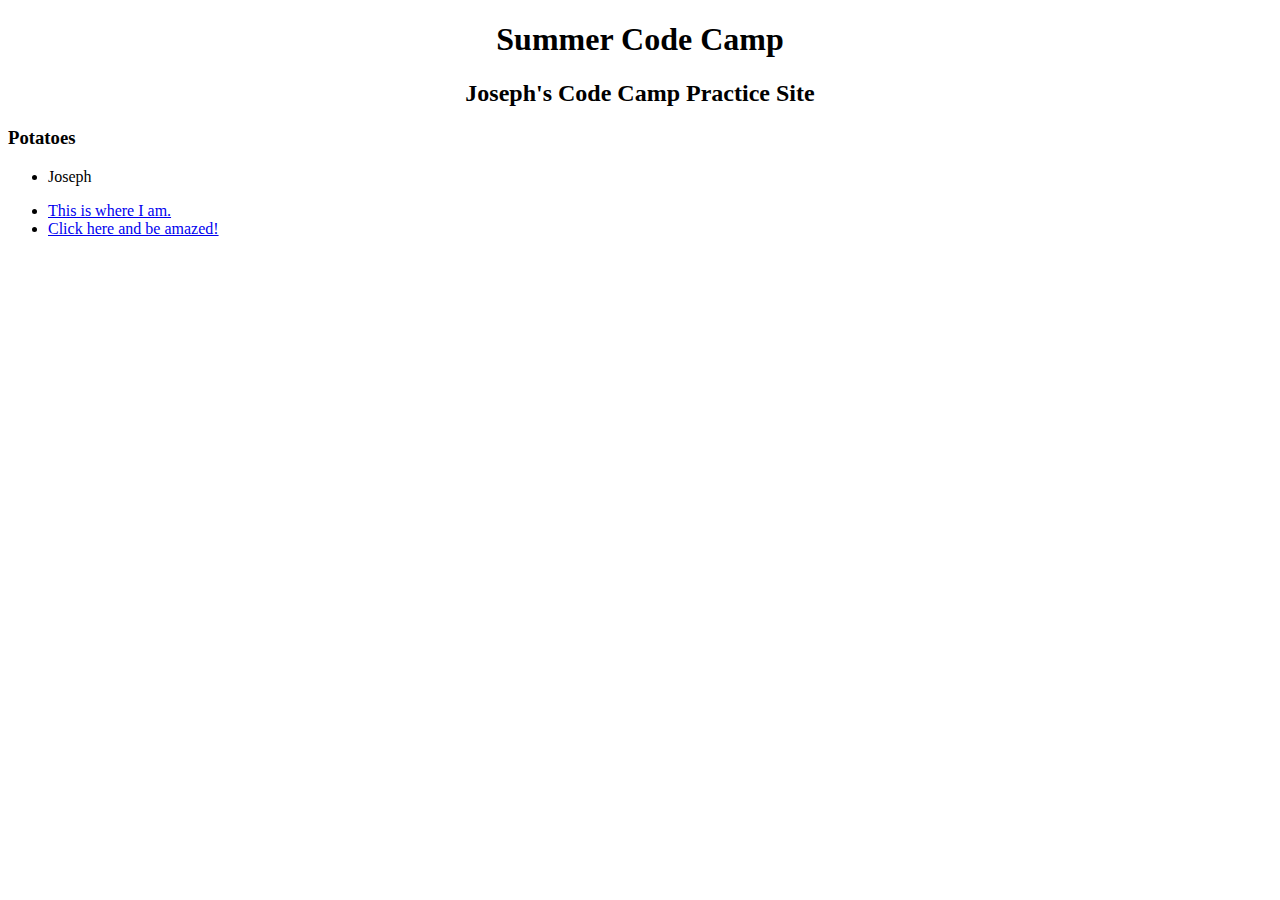
<file: index.html>
<!DOCTYPE html>
<html lang="en">
<head>
    <meta charset="UTF-8">
    <meta name="viewport" content="width=device-width, initial-scale=1.0">
    <title>Joseph</title>
    <link href="styles.css" rel="stylesheet"/>
</head>
<body>
    <h1>Summer Code Camp</h1>
    <h2>Joseph's Code Camp Practice Site</h2>
    <h3>Potatoes</h2>


    <ul>
        <li>Joseph</li>
    </ul>
    <ul>
        <li><a href="https://www.freecodecamp.org/learn/2022/responsive-web-design/learn-basic-css-by-building-a-cafe-menu/step-65">This is where I am.</a></li>
        <li><a href="Joseph.html">Click here and be amazed!</a></li>
    </ul>
</body>
</html>
</file>
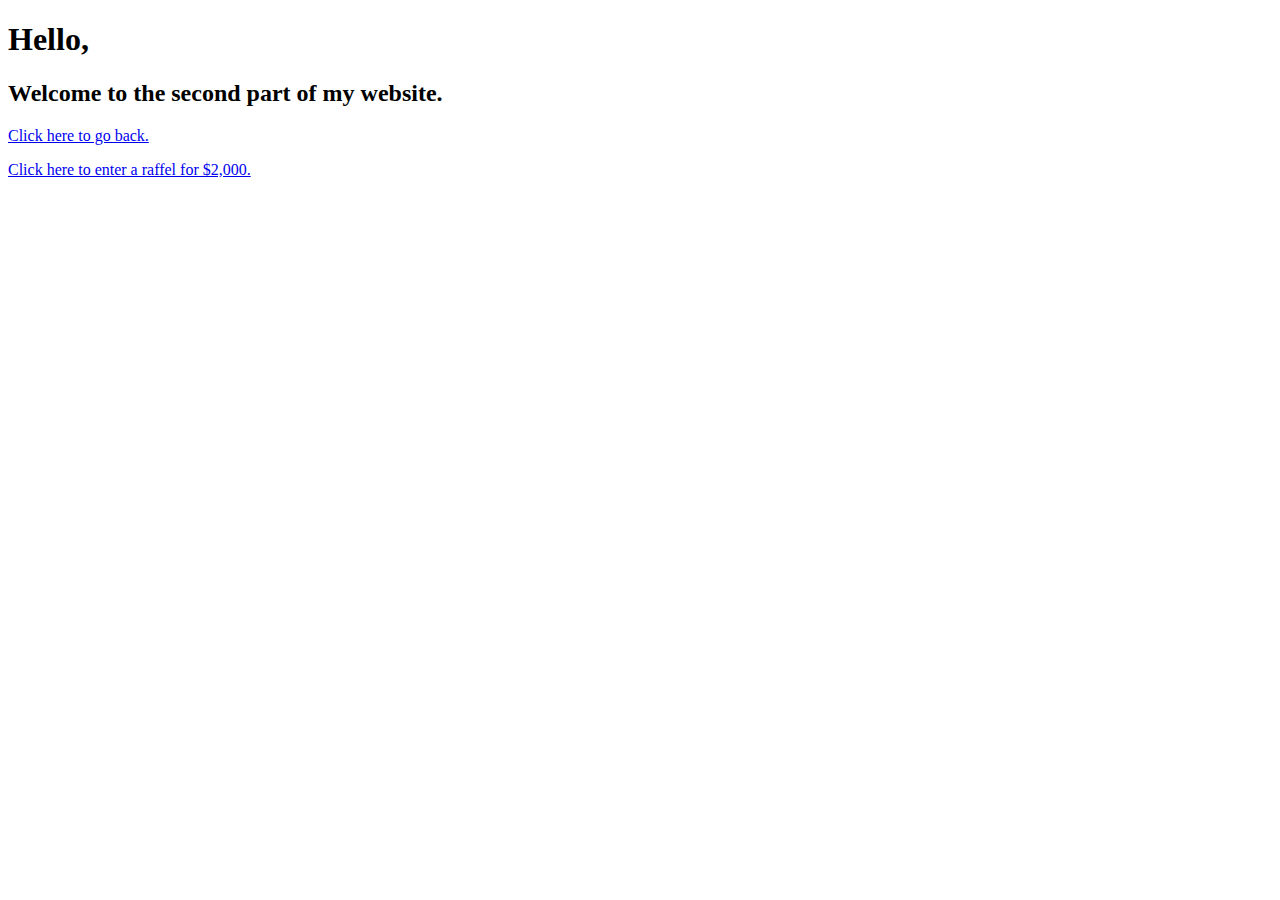
<file: Joseph.html>
<!DOCTYPE html>
<html lang="en">
<head>
    <meta charset="UTF-8">
    <meta name="viewport" content="width=device-width, initial-scale=1.0">
    <title>This is the second part of my website!</title>
</head>
<body>
    <h1>Hello,</h1>
    <h2>Welcome to the second part of my website.</h2>
    <a href="index.html">Click here to go back.</a>

    <p><a href="rickroll.html">Click here to enter a raffel for $2,000.</a></p>


</body>
</html>
</file>
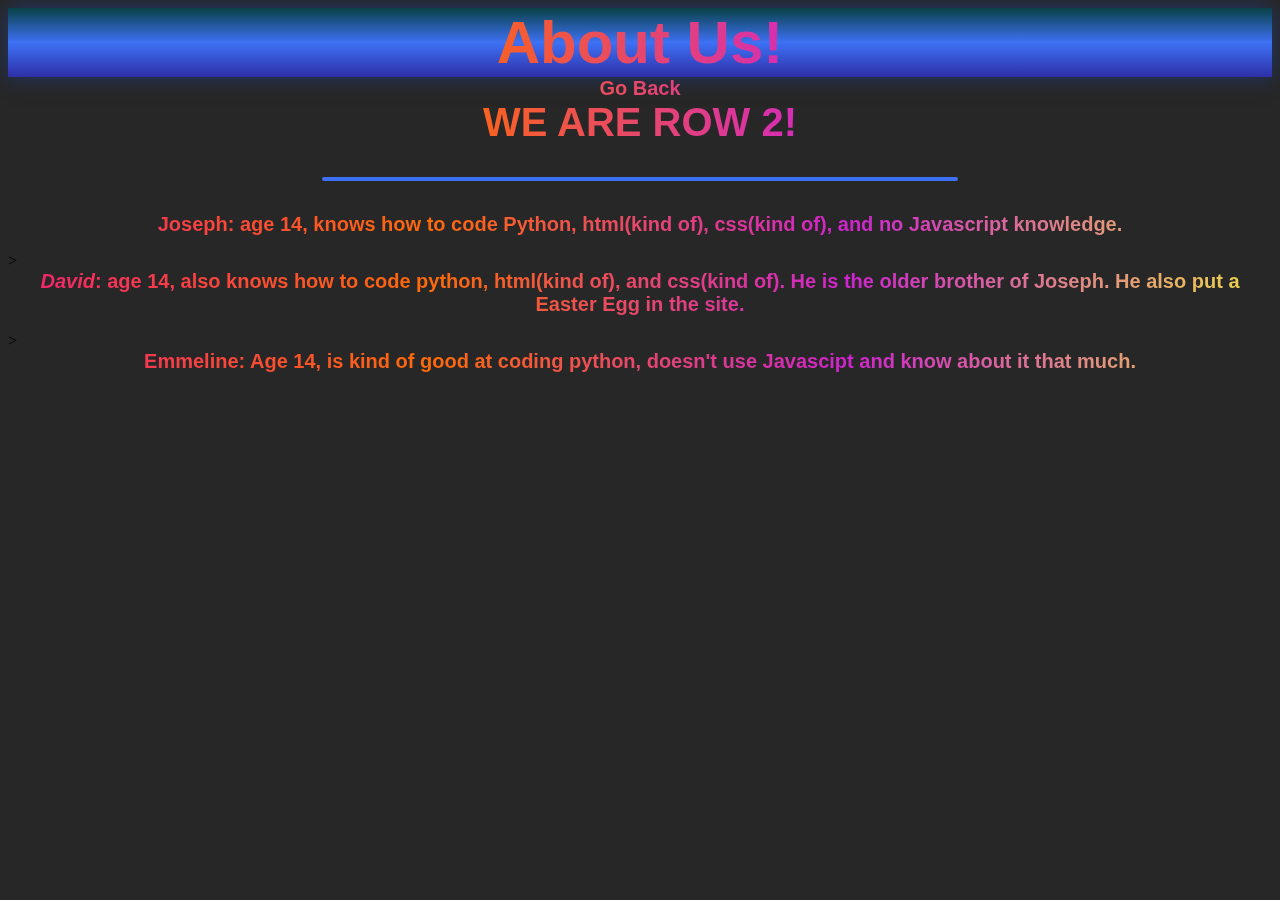
<file: rowtwo/lastpage.html>
<!DOCTYPE html>
<html lang="en">
<head>
    <meta charset="UTF-8">
    <meta name="viewport" content="width=device-width, initial-scale=1.0">
    <title>About Us!</title>
    <link href="styles.css" rel="stylesheet"/>
</head>
<body>
    <div class="blue"><h1 class="centertext bigtext"><u>About Us!</u></h1></div>
    <h3 class="fancytextsmall"><a href="index.html"><u>Go Back</u></a></h3>
    <h1 class="fancytextcenter">WE ARE ROW 2!<h1>
    <p></p>
    <hr class="hrblue">
    <p></p>
    <h2 class="fancytextsmallcenter">Joseph: age 14, knows how to code Python, html(kind of), css(kind of), and no Javascript knowledge.</h2>
    <p></p>>
    <h2 class="fancytextsmallcenter"><em>David</em>: age 14, also knows how to code python, html(kind of), and css(kind of). He is the older brother of Joseph. He also put a Easter Egg in the site.</h2>
    <p></p>>
    <h2 class="fancytextsmallcenter">Emmeline: Age 14, is kind of good at coding python, doesn't use Javascipt and know about it that much.</h2>

</body>
</html>
</file>
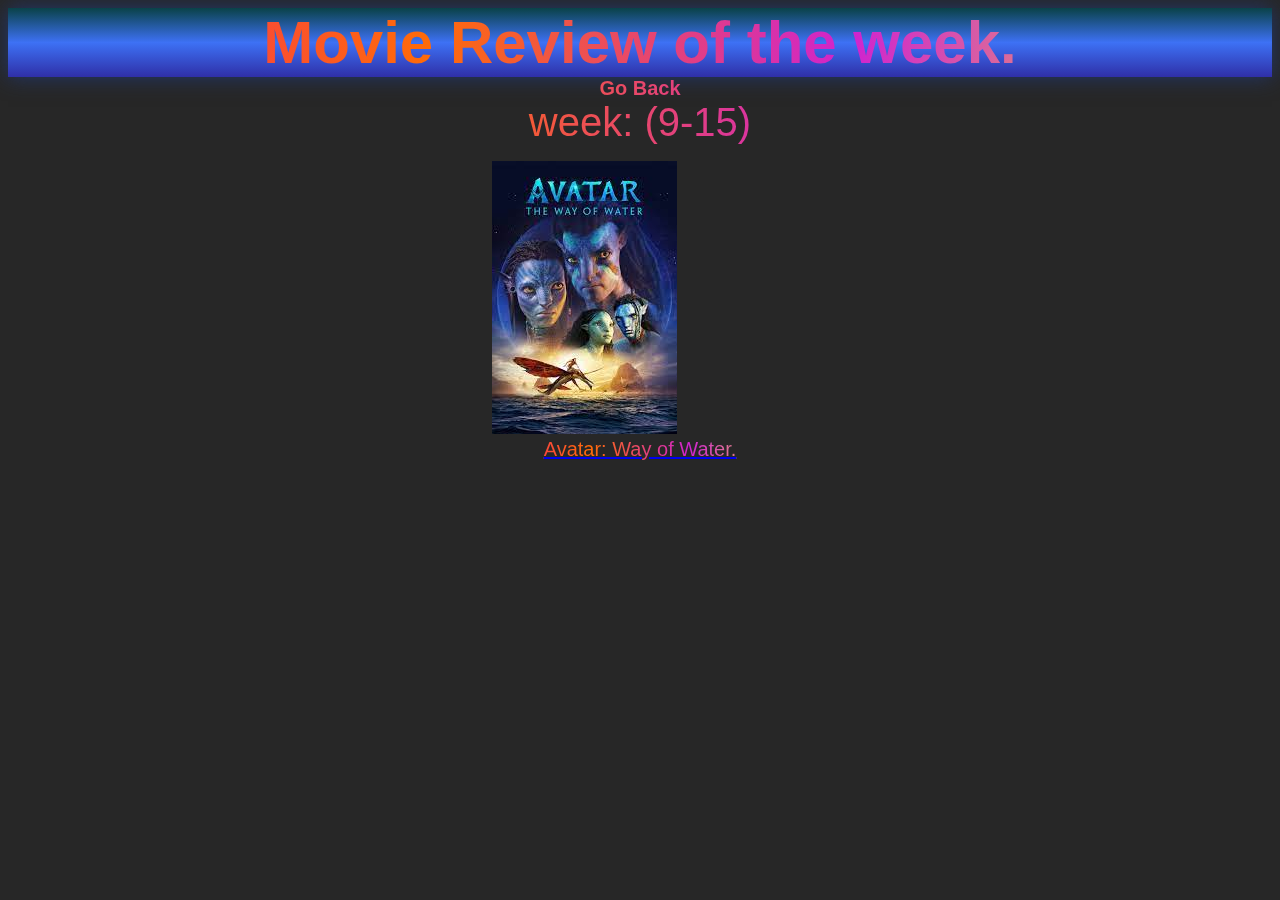
<file: rowtwo/Secondpage.html>
<!DOCTYPE html>
<html lang="en">
<head>
    <meta charset="UTF-8">
    <meta name="viewport" content="width=device-width, initial-scale=1.0">
    <title>Movies</title>
    <link href="styles.css" rel="stylesheet"/>
</head>
<body>
    <div class="blue"><h1 class="centertext bigtext"><u>Movie Review of the week.</u></h1></div>
    <h3 class="fancytextsmall"><a href="index.html"><u>Go Back</u></a></h3>
    <p class="fancytextcenter">week: (9-15)</p>
    <figure>
      <a href="avatar.html" class="centerphoto"><img src="[data-uri]" alt="Avatar Way of Water">
      <figcaption class="fancytextsmall">Avatar: Way of Water.</figcaption></a>
      
    </figure>
</body>
</html>
</file>
<file: styles.css>
h1, h2 {
    text-align: center;
}
</file>
<file: rowtwo/styles.css>
.gianttext {
    font-size: 100px;
}
.textright {
  text-align: right;
}
.centertext {
    text-align: center;
    margin: auto;
}
body {
    background: rgb(39, 39, 39);
}
.centerphoto {
    display: block;
    margin-left: auto;
    margin-right: auto;
    width: 25%;
}
/* change color as needed below */
.textshadow {
    text-shadow: 3px 3px 3px rgb(255, 0, 0);
}
.bigtext {
    font-size: 60px;
    font-family: Arial, Helvetica, sans-serif;
    background: linear-gradient( to right, #f32170,#ff6b08, #cf23cf, #eedd44);
    -webkit-text-fill-color: transparent;
    -webkit-background-clip: text;
}
.fancytext {
    font-size: 40px;
    font-family: Arial, Helvetica, sans-serif;
    background: linear-gradient( to right, #f32170,#ff6b08, #cf23cf, #eedd44);
    -webkit-text-fill-color: transparent;
    -webkit-background-clip: text;
}
.fancytext2 {
    font-size: 40px;
    font-family: Arial, Helvetica, sans-serif;
    background: linear-gradient(to right, #000000 10%,#ff2121 50%, #000000 90%);
    -webkit-text-fill-color: transparent;
    -webkit-background-clip: text;
}
.blue {
    margin: auto;
    background: linear-gradient(hsl(186, 76%, 16%), hsl(223, 90%, 60%), hsl(240, 56%, 42%));
    box-shadow: 0 0 20px 0 hsla(223, 59%, 31%, 0.8);
  }
.green {
    margin: 0;
    background: linear-gradient(#55680D, #71F53E, #116C31);
    box-shadow: 0 0 20px 0 #3B7E20CC;
}
.fancytextsmall {
    font-size: 20px;
    font-family: Arial, Helvetica, sans-serif;
    background: linear-gradient( to right, #f32170,#ff6b08, #cf23cf, #eedd44);
    -webkit-text-fill-color: transparent;
    -webkit-background-clip: text;
    text-align: center;
    margin: auto;
    
}
.hrblue {
    width:50%;
    margin:0 auto;
    border: 2px solid hsl(223, 90%, 60%);
    border-radius: 5px;
}
.teenytext {
    font-size: 1px;
    font-family: Arial, Helvetica, sans-serif;
    background: linear-gradient( to right, #f32170,#ff6b08, #cf23cf, #eedd44);
    -webkit-text-fill-color: transparent;
    -webkit-background-clip: text;
    text-align: center;
    margin: auto;
}
.fancytextcenter {
    font-size: 40px;
    font-family: Arial, Helvetica, sans-serif;
    background: linear-gradient( to right, #f32170,#ff6b08, #cf23cf, #eedd44);
    -webkit-text-fill-color: transparent;
    -webkit-background-clip: text;
    text-align: center;
    margin: auto;
}
.fancytextsmallcenter {
    font-size: 20px;
    font-family: Arial, Helvetica, sans-serif;
    background: linear-gradient( to right, #f32170,#ff6b08, #cf23cf, #eedd44);
    -webkit-text-fill-color: transparent;
    -webkit-background-clip: text;
    text-align: center;
    margin: auto;
    
}
.asdf {
    font-size: 40px;
    font-family: Arial, Helvetica, sans-serif;
    background: linear-gradient( to right, #f32170,#ff6b08, #cf23cf, #eedd44);
    -webkit-text-fill-color: transparent;
    -webkit-background-clip: text;
    text-align: center;
    margin: auto;
}
</file>
